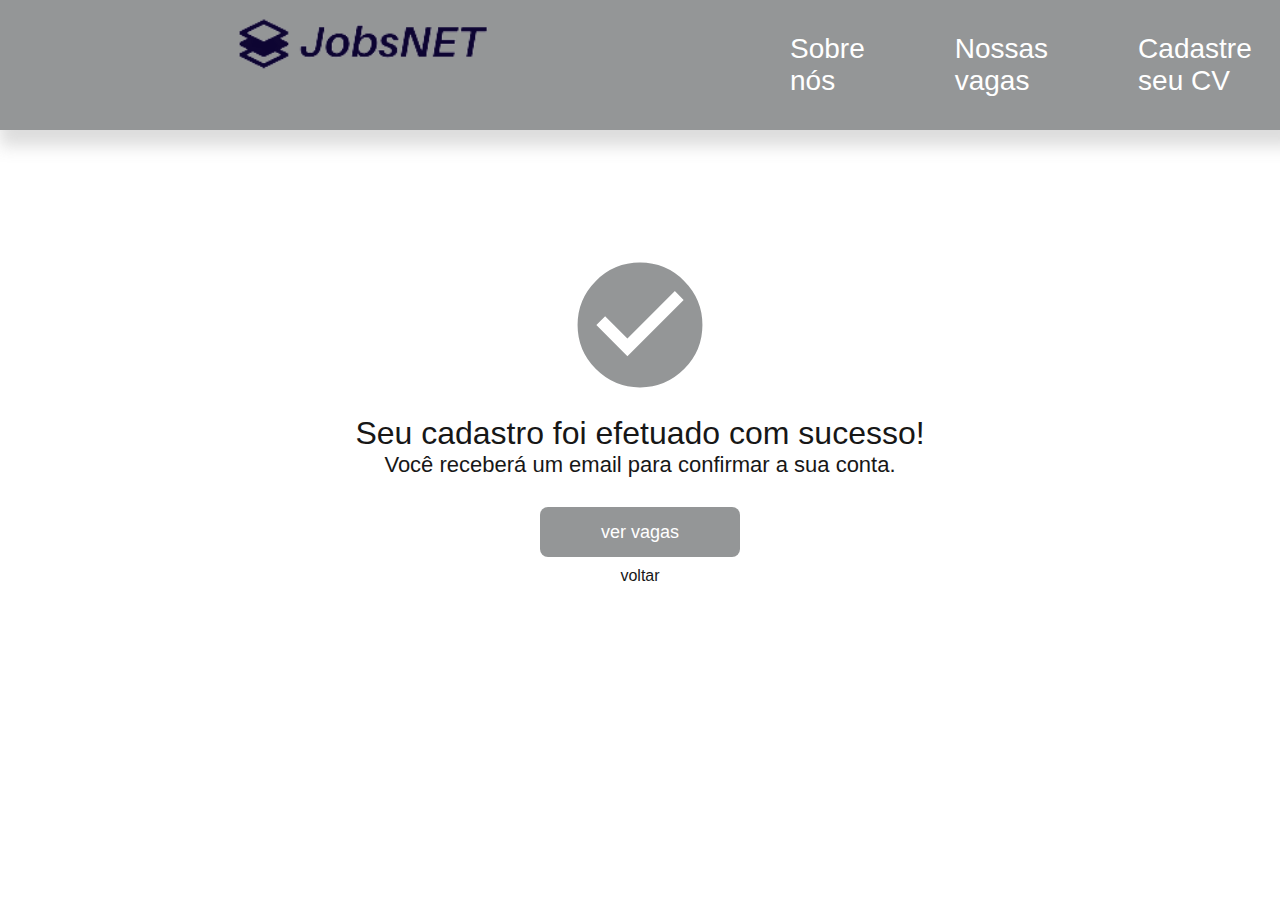
<file: submitted.html>
<!DOCTYPE html>
<html lang="en">

<head>
    <meta charset="UTF-8">
    <meta http-equiv="X-UA-Compatible" content="IE=edge">
    <meta name="viewport" content="width=device-width, initial-scale=1.0">
    <title>Cadastro efetuado com sucesso!</title>
    <link href="https://fonts.googleapis.com/icon?family=Material+Icons" rel="stylesheet">
    <link rel="stylesheet" type="text/css" href="css/style.css">

</head>

<body>
    <header>
        <div class="main-img"><img src="./img/logo.png"></div>       
    
        <div class="menu">
            <ul>
                <li><a href="#">Sobre nós</a></li>
                <li><a href="#">Nossas vagas</a></li>
                <li><a href="#">Cadastre seu CV</a></li>
            </ul>
        </div>
    </header>
    <main>
        <div class="check">
                <span class="material-icons">
                    check_circle
                 </span>
                    <h4> Seu cadastro foi efetuado com sucesso!</h4>
                    <p>Você receberá um email para confirmar a sua conta.</p>
                <button>ver vagas</button>
                <a href="/">voltar</a>
        </div>
            
    </main>

</body>

</html>
</file>
<file: css/style.css>
@import url('https://fonts.googleapis.com/css2?family=Roboto:wght@300;400;500;700;900&display=swap');


* {
    margin: 0;
    padding: 0;
    box-sizing: border-box;
    font-family: 'Poppins', sans-serif;
    font-weight: 400;
}

:root {
    --main: #949697;
    --text: #525252;
}


header {
    background: var(--main);
    box-shadow: 8px 8px 15px 8px rgba(119, 119, 119, 0.25);
    height: 130px;
    width: 100%;
    color: #fff;
    font-size: 20px;

    display: flex;
    justify-content: space-between;
    padding: 0 150px;
    align-items: center;
}

ul {
    display: flex;
    flex-direction: row;
    gap: 90px;
    list-style-type: none;
}

ul li a {
    text-decoration: none;
    color: #fff;
    font-size: 28px;
    font-weight: 500;
}

h1 a {
    color: #fff;
    text-decoration: none;
}

h1 a:hover{
    text-decoration: none;
}

.container {
    height: 90%;
    display: flex;
    margin: 3.8rem auto;
    gap: 80px;
    justify-content: center;
    align-items: center;
}

img {
    width: 640px;
    height: auto;
}

.main-text,
form {
    display: flex;
    flex-direction: column;
    width: 500px;
    justify-content: center;
}

.title {
    color: var(--main);
    font-size: 32px;

}

.title-decoration {
    width: 70px;
    height: 6px;
    background-color: var(--text);
    margin: 15px 0 1em 0;
}

.intro-texto {
    color: var(--text);
    font-size: 20px;
    font-weight: 400;
    text-align: justify;
}

.formulario h3 {
    text-align: center;
    font-size: 32px;
    font-weight: 500;
    color: var(--main);
}

form {
    margin: 4rem auto;
    font-size: 18px;
    color: #171717;
    width: 65%;
}

input,
select,
textarea,
option {
    padding: 5px;
    border: none;
    border-bottom: 1px solid;
    font-size: 16px;
    font-weight: 400;
}


.form-row {
    display: flex;
    justify-content: space-between;
    width: 100%;
    margin: 20px 0 20px 0;
}

fieldset {
    border: none;
    display: flex;
    flex-direction: column;
    width: 100%;
    margin: 0 20px;
}

.cep input {
    width: 220px;
    ;
}

.estado,
.numero input {
    width: 150px;
}

.rua input {
    width: 500px;
}

form h2 {
    color: var(--main);
    font-weight: 500;
    margin: 20px;
}

.carro {
    flex-direction: row;
    width: 200px;
}

.carro label,
.habilitacao label {
    font-weight: 400;
    padding-right: 20px;
}

.habilitacao {
    height: 80px;
    margin-right: 40px;
}

.habilitacao input {
    margin-bottom: 10px;
}

button {
    background-color: var(--main);
    border: none;
    width: 400px;
    height: 50px;
    color: white;
    font-weight: 400;
    border-radius: 8px;
    font-size: 18px;
    margin: 1.5rem auto;
    cursor: pointer;
}
span {
    font-size: 14px;
    color: red;
    display: inline-block;
    font-weight: 400;
}

.check {
    display: flex;
    flex-direction: column;
    align-items: center;
    padding-top: 120px;
}

span.material-icons {
    color: var(--main);
    font-size: 150px;
}

.check h4{
    margin-top: 15px;
    font-weight: 500;
    font-size: 32px;
    color: #171717;
}

.check p {
    font-weight: 300;
    font-size: 22px;
    color: #171717;
    margin-bottom: 5px;
}

.check button {
    width: 200px;
    margin-bottom: 10px;
}

.check a {
    text-decoration: none;
    color: #171717;
    margin-top: 0;
}

a:hover {
    text-decoration: underline;
}
</file>
